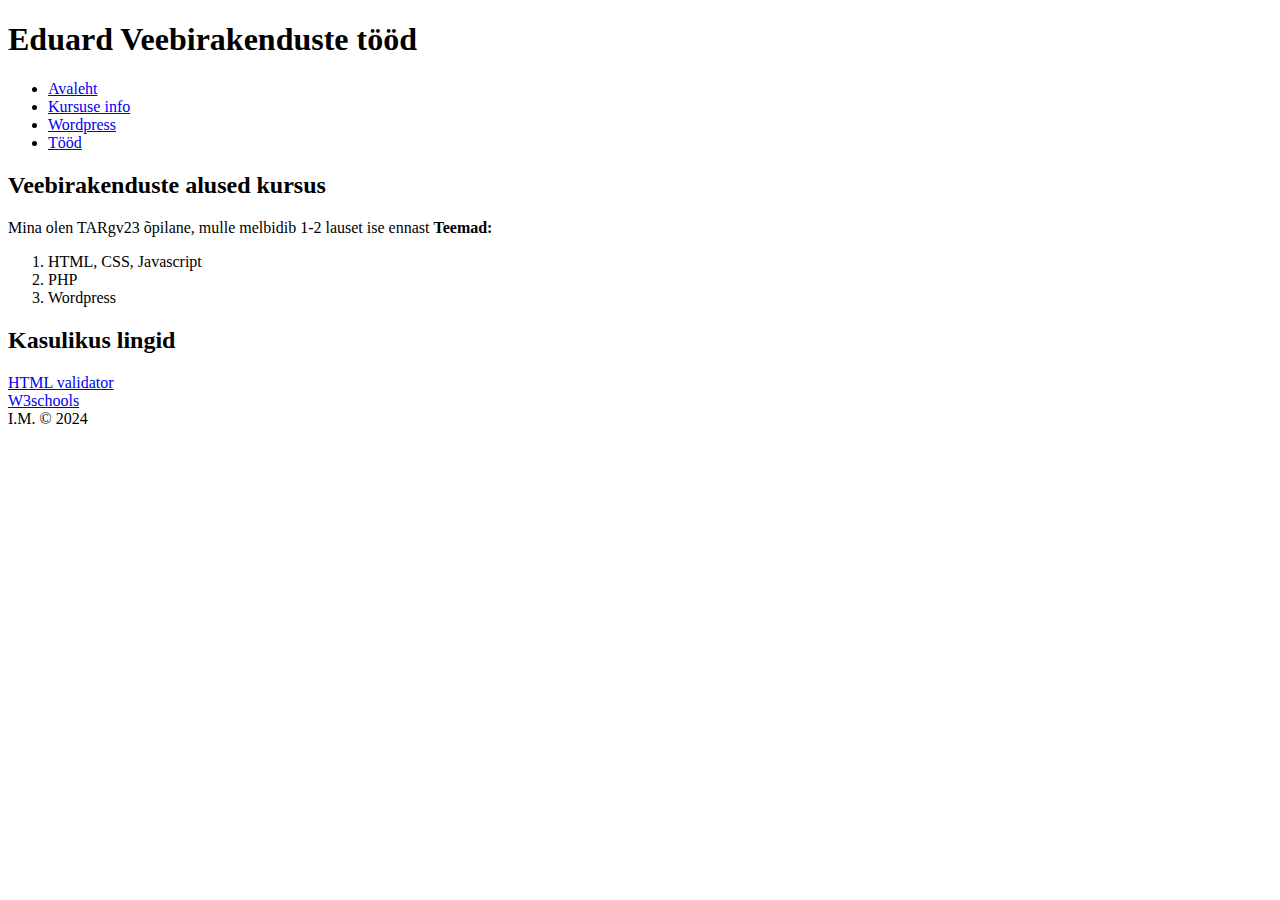
<file: Index2.html>
<!DOCTYPE html>
<html lang="et">
<!--veebilehe tehniline info-->
<head>
    <meta charset="UTF-8">
    <title>Eduard Veebirakenduste tööd</title>
</head>
<body>
<!--semaantilised HTML5 elemendid-->
<!--päis-->
<header>
    <h1>Eduard Veebirakenduste tööd</h1>
</header>
<!--navigeerimismenüü-->
<nav>
    <ul>
        <li><a href="index.html">Avaleht</a></li>
        <li><a href="kursus.html">Kursuse info</a></li>
        <li>
            <a href="https://eduardkozyrev23.thkit.ee/WP/" target="_blank">Wordpress</a>
        </li>
        <li>
            <a href="tood.html">Tööd</a></li>
    </ul>
</nav>
<!--veebilehe sisu-->
<main>
    <section>
        <h2>Veebirakenduste alused kursus</h2>
        <div>Mina olen TARgv23 õpilane, mulle melbidib 1-2 lauset ise ennast
            <strong>Teemad:</strong>
            <ol>
                <li>HTML, CSS, Javascript</li>
                <li>PHP</li>
                <li>Wordpress</li>
            </ol>
        </div>
    </section>
    <section id="teine">
        <h2>Kasulikus lingid</h2>
        <div>
            <a href="https://validator.w3.org/nu/#file">HTML validator</a>
            <br>
            <a href="https://www.w3schools.com/">W3schools</a>
        </div>
    </section>
</main>
<!--jalus-->
<footer>
    I.M. &copy; 2024
</footer>
</body>
</html>
</file>
